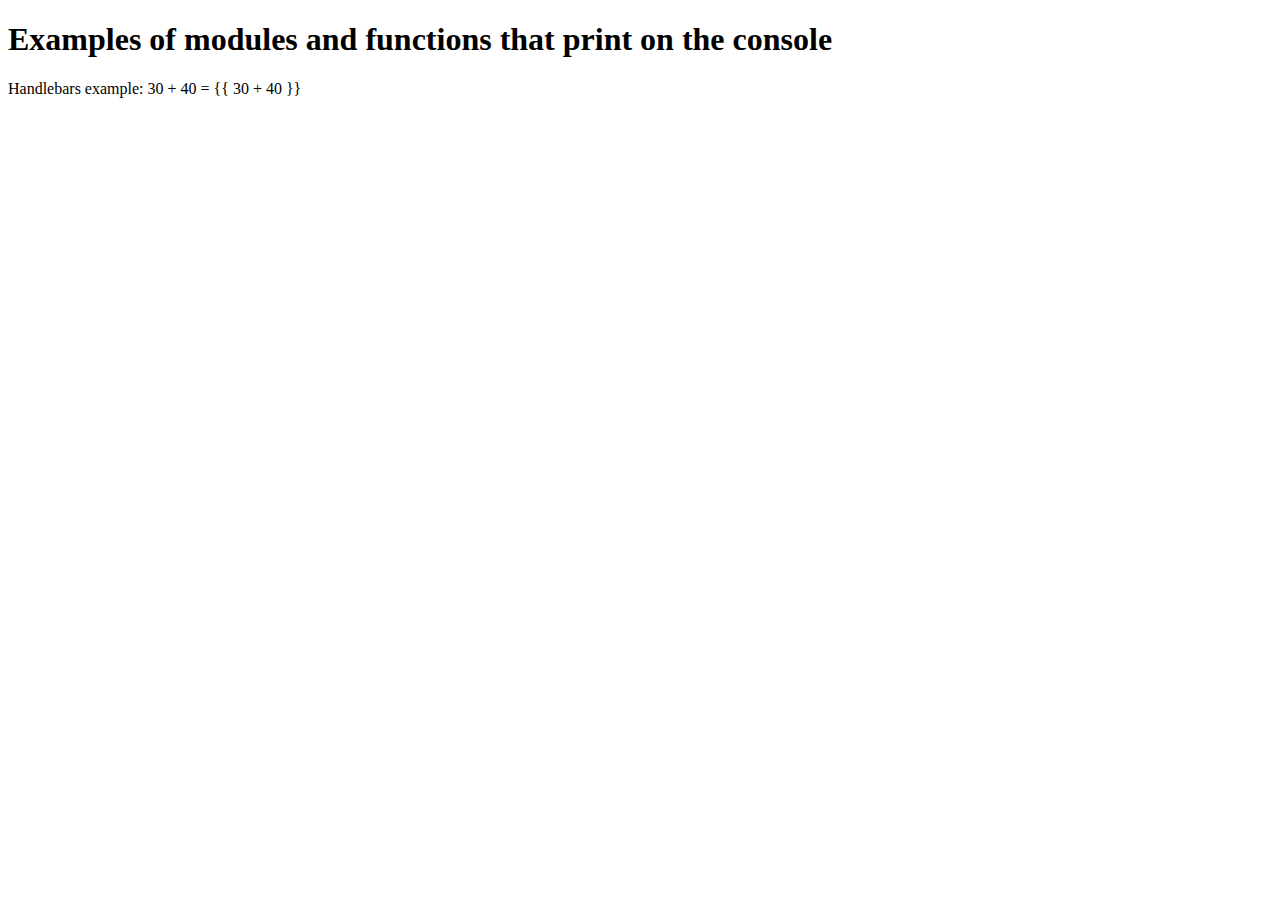
<file: 1-javascript_patterns/index.html>
<!DOCTYPE html>
<html ng-app>

    <head>
        <script data-require="angular.js@1.3.15" data-semver="1.3.15" src="https://code.angularjs.org/1.3.15/angular.js"></script>
        <script src="script.js"></script>
    </head>

    <body>
        <h1>Examples of modules and functions that print on the console</h1>
        Handlebars example: 30 + 40 = {{ 30 + 40 }}
    </body>

</html>
</file>
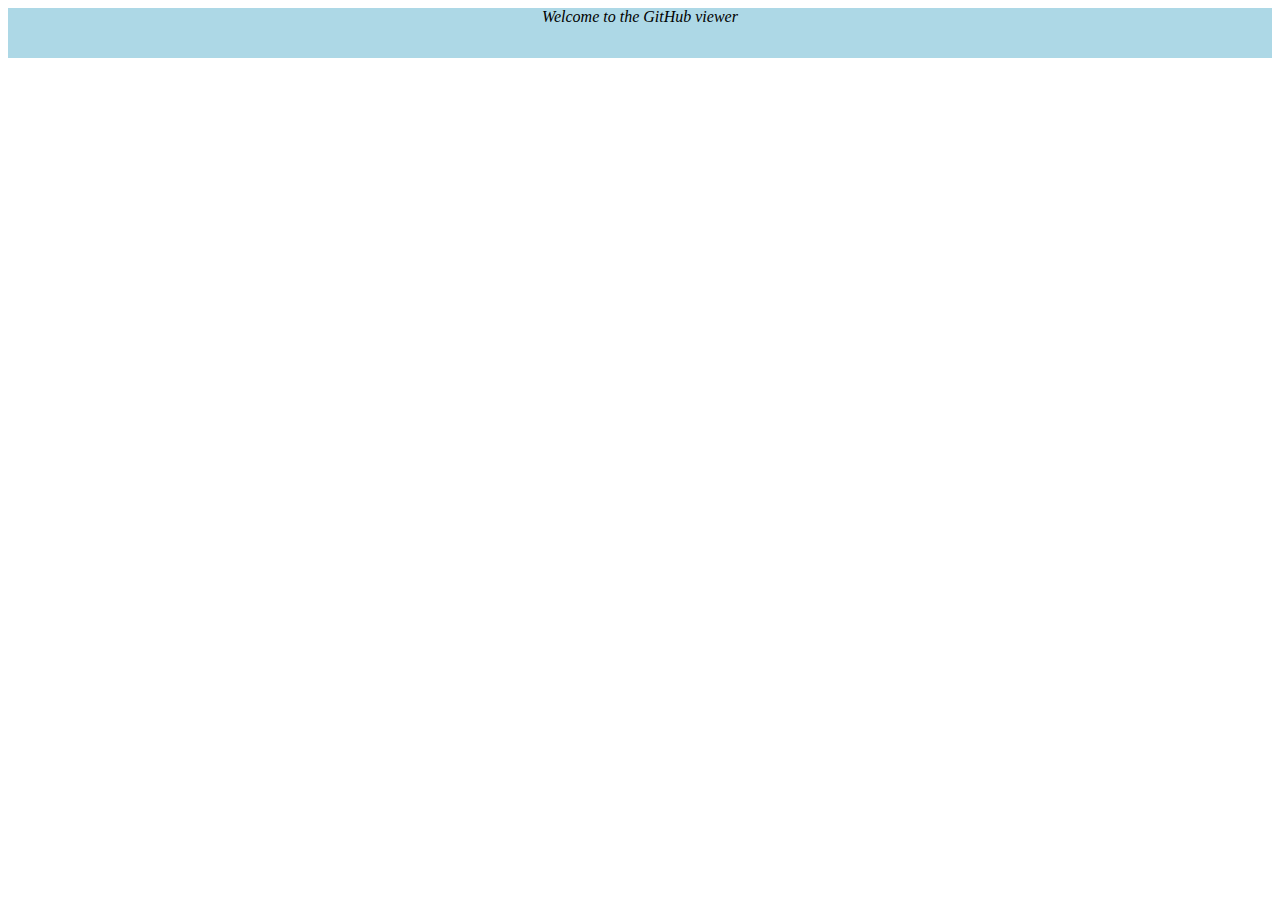
<file: 5-routing/index.html>
<!DOCTYPE html>
<html ng-app="GitHubViewer">
    <head>
        <script data-require="angular.js@1.3.15" data-semver="1.3.15" src="https://code.angularjs.org/1.3.15/angular.js"></script>
        <script data-require="angular-route@*" data-semver="1.2.14" src="http://code.angularjs.org/1.2.14/angular-route.js"></script>
        <script src="js/app.js"></script>
        <script src="js/SearchController.js"></script>
        <script src="js/UserController.js"></script>
        <script src="js/GitHubService.js"></script>
        <link href="css/style.css" rel="stylesheet" />
    </head>

    <body>
        <!-- Static header that will appear for all the screens -->
        <div class="header">
            Welcome to the GitHub viewer
        </div>

        <!-- Area where will be displayed the content of the screens -->
        <div ng-view>
        </div>
    </body>

</html>
</file>
<file: 5-routing/css/style.css>
.user-picture {
    width: 150px;
}

.header{
    background-color: lightblue;
    text-align: center;
    font-style: italic;
    height: 50px;
}
</file>
